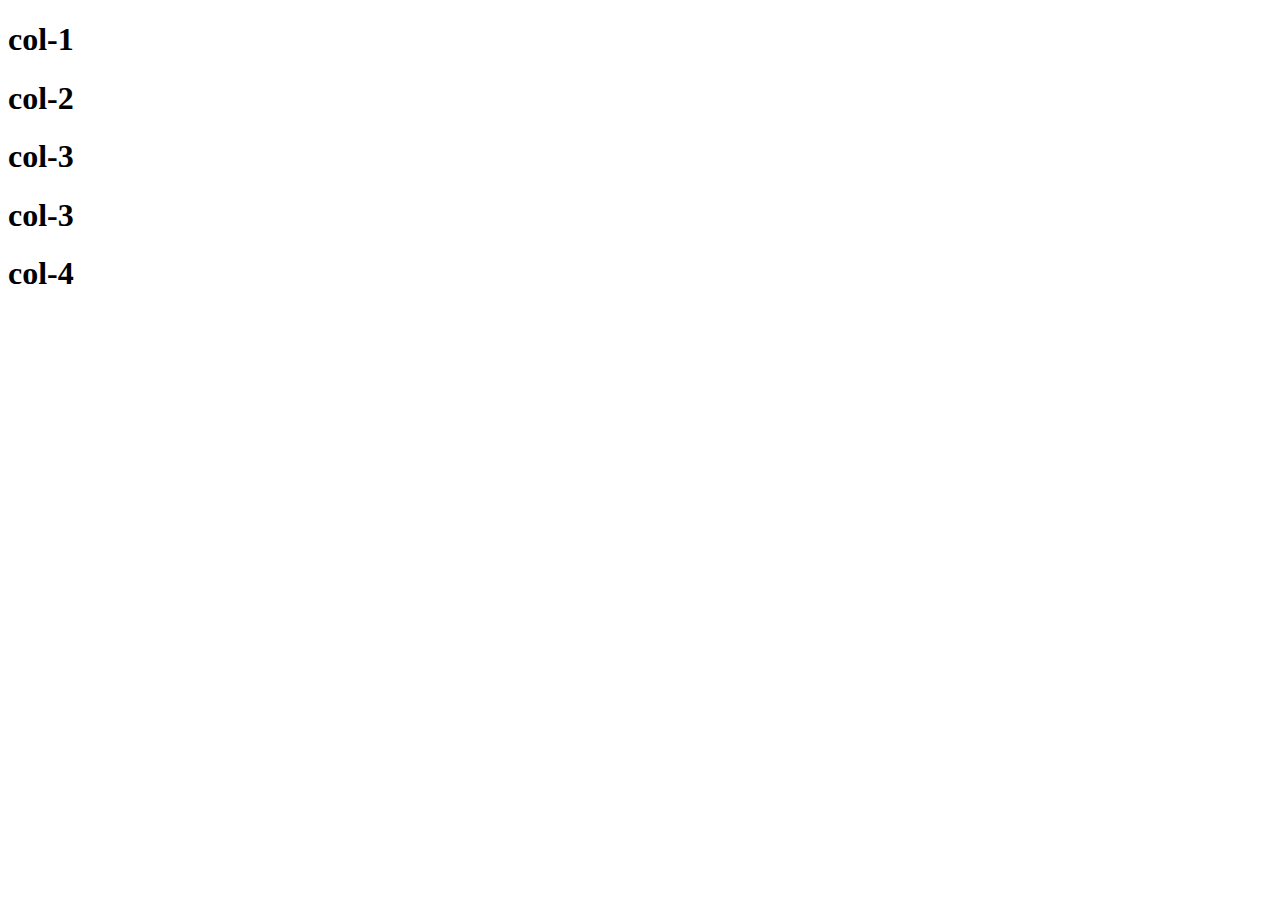
<file: IJSE web/bootstrap.html>
<!DOCTYPE html>
<html>
    <head>
        <title>IJSE</title>
       
        <meta name="viewport" content="width=device-width,initial-scale=1.0">
        <link href="https://cdn.jsdelivr.net/npm/bootstrap@5.3.2/dist/css/bootstrap.min.css" rel="stylesheet" integrity="sha384-T3c6CoIi6uLrA9TneNEoa7RxnatzjcDSCmG1MXxSR1GAsXEV/Dwwykc2MPK8M2HN" crossorigin="anonymous">

    </head>

    <body>
        
        
        <div class="container">
            <div class="row">
                <div class="col">
                 <h1>   col-1</h1>
                </div>
                <div class="col">
                 <h1>   col-2</h1>
                </div>
                <div class="col">
                   <h1> col-3</h1>
                </div>
                 <div class="col">
                   <h1> col-3</h1>
                </div>
                <div class="col">
                   <h1> col-4</h1>
                </div>
            </div>
        </div>
<script src="https://cdn.jsdelivr.net/npm/bootstrap@5.3.2/dist/js/bootstrap.bundle.min.js" integrity="sha384-C6RzsynM9kWDrMNeT87bh95OGNyZPhcTNXj1NW7RuBCsyN/o0jlpcV8Qyq46cDfL" crossorigin="anonymous"></script>
        </body>
</html>
</file>
